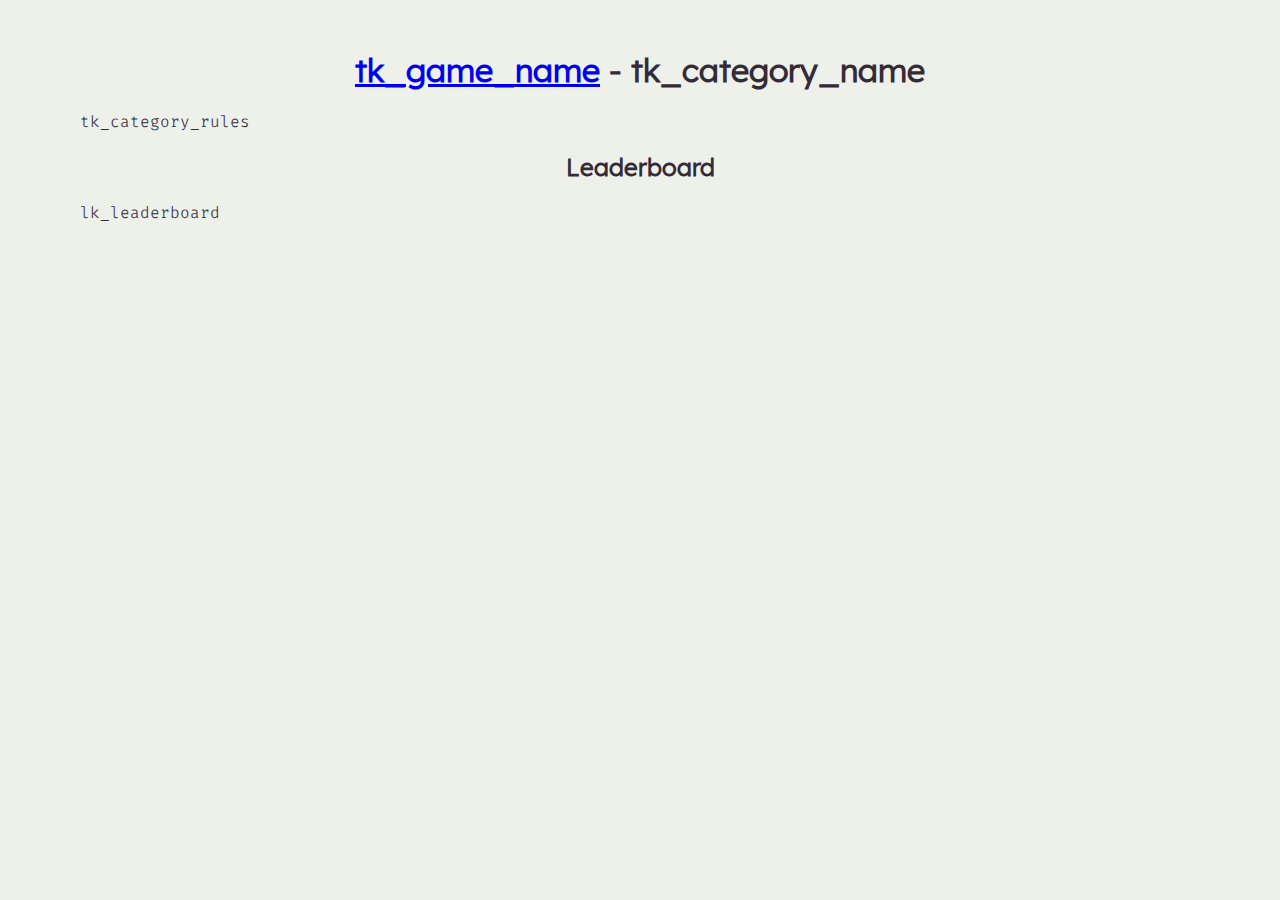
<file: templates/category.html>
<!DOCTYPE html>
<html lang="en">

<head>
    <meta charset="UTF-8">
    <meta http-equiv="X-UA-Compatible" content="IE=edge">
    <meta name="viewport" content="width=device-width, initial-scale=1.0">
    <title>tk_game_name - tk_category_name</title>

    <link rel="stylesheet" href="../../css/style.css">
    <link rel="icon" href="../../assets/img/logo.png">

    <meta property="og:title" content="tk_game_name - tk_category_name" />
    <meta property="og:type" content="website" />
    <meta property="og:description" content="tk_category_rules" />
    <meta property="og:url" content="tk_url/tk_category_dashname/index.html" />
    <meta property="og:image" content="https://tk_url/assets/img/logo.png" />
    <meta property="og:image:secure_url" content="https://tk_url/assets/img/logo.png" />
    <meta property="og:image:alt" content="tk_logo_alt" />

    <!-- Placeholder og:locale, replace content with your own if desired. -->
    <meta property="og:locale" content="en_US" />
</head>

<body>
    <h1><a href="../../">tk_game_name</a> - tk_category_name</h1>
    <p>tk_category_rules</p>

    <h2>Leaderboard</h2>
    lk_leaderboard
</body>

</html>
</file>
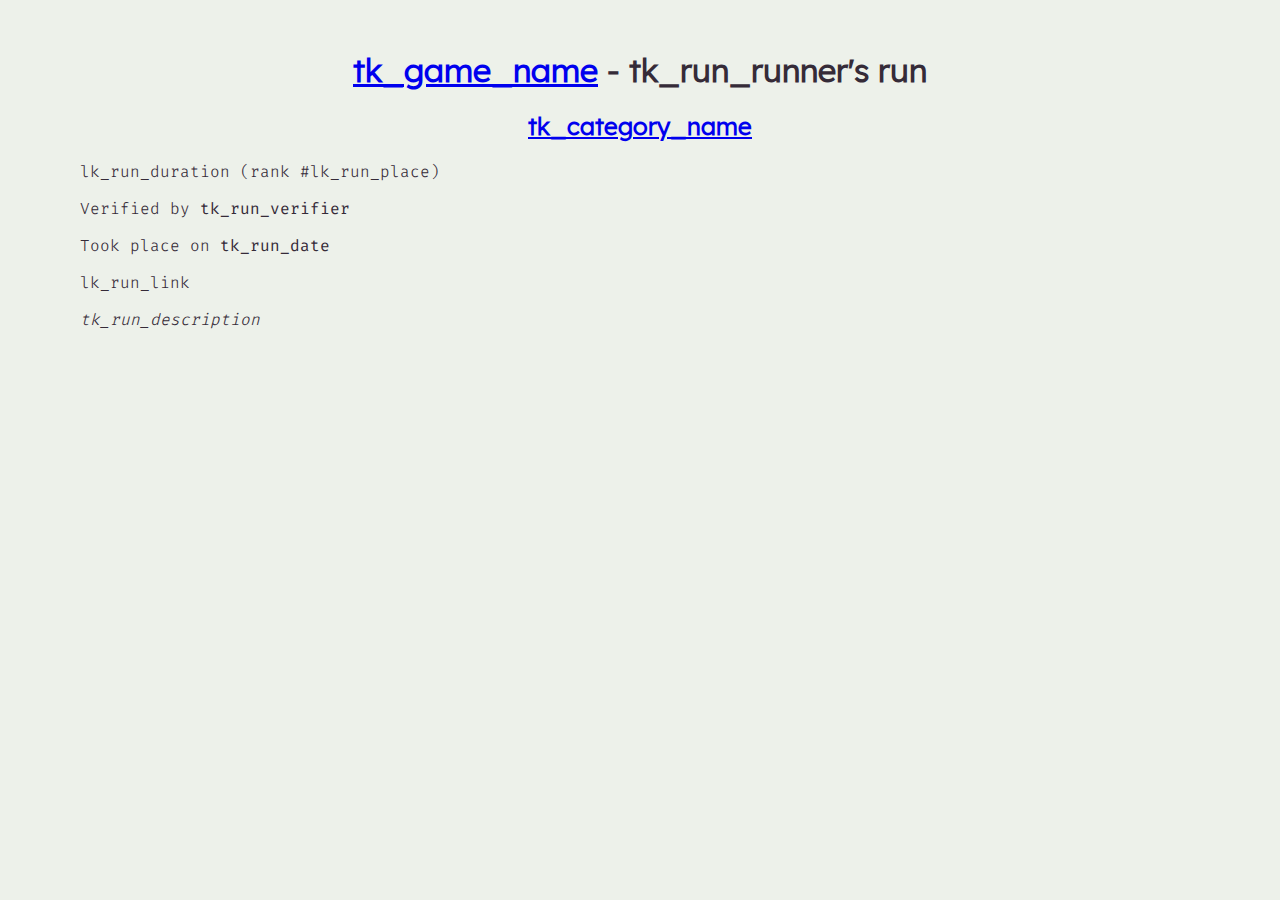
<file: templates/run.html>
<!DOCTYPE html>
<html lang="en">

<head>
    <meta charset="UTF-8">
    <meta http-equiv="X-UA-Compatible" content="IE=edge">
    <meta name="viewport" content="width=device-width, initial-scale=1.0">
    <title>tk_game_name - tk_run_runner's run</title>

    <link rel="stylesheet" href="../../css/style.css">
    <link rel="icon" href="../../assets/img/logo.png">

    <meta property="og:title" content="tk_game_name - tk_run_runner's run" />
    <meta property="og:type" content="website" />
    <meta property="og:description" content="tk_run_description" />
    <meta property="og:url" content="tk_url/tk_run_id/index.html" />
    <meta property="og:image" content="https://tk_url/assets/img/logo.png" />
    <meta property="og:image:secure_url" content="https://tk_url/assets/img/logo.png" />
    <meta property="og:image:alt" content="tk_logo_alt" />

    <!-- Placeholder og:locale, replace content with your own if desired. -->
    <meta property="og:locale" content="en_US" />
</head>

<body>
    <h1><a href="../../">tk_game_name</a> - tk_run_runner's run</h1>
    <h2><a href="../../categories/tk_category_dashname">tk_category_name<a></h2>
    <p>lk_run_duration (rank #lk_run_place)</p>
    <p>Verified by <strong>tk_run_verifier</strong></p>
    <p>Took place on <strong>tk_run_date</strong></p>
    lk_run_link
    <p class="runDescription"><em>tk_run_description</em></p>
</body>

</html>
</file>
<file: css/style.css>
@font-face {
    font-family: "Fira Code";
    src: url("../assets/fonts/FiraCode.ttf");
}

@font-face {
    font-family: "Lexend";
    src: url("../assets/fonts/Lexend.ttf");
}

body {
    color: #352B38;
    background-color: #EDF1EA;
    font-family: "Fira Code", "Courier New", Courier, monospace;
    font-style: normal;
    font-weight: 300;
    margin: auto;
    margin-top: 50px;
    margin-bottom: 10vmin;
    max-width: min(99%, 70em);
    overflow-wrap: break-word;
    overflow-y: scroll;
}

h1, h2 {
    font-family: "Lexend", "Arial", Arial, sans-serif;
    text-align: center;
}

.categoryLink {
    display: block;
}
</file>
